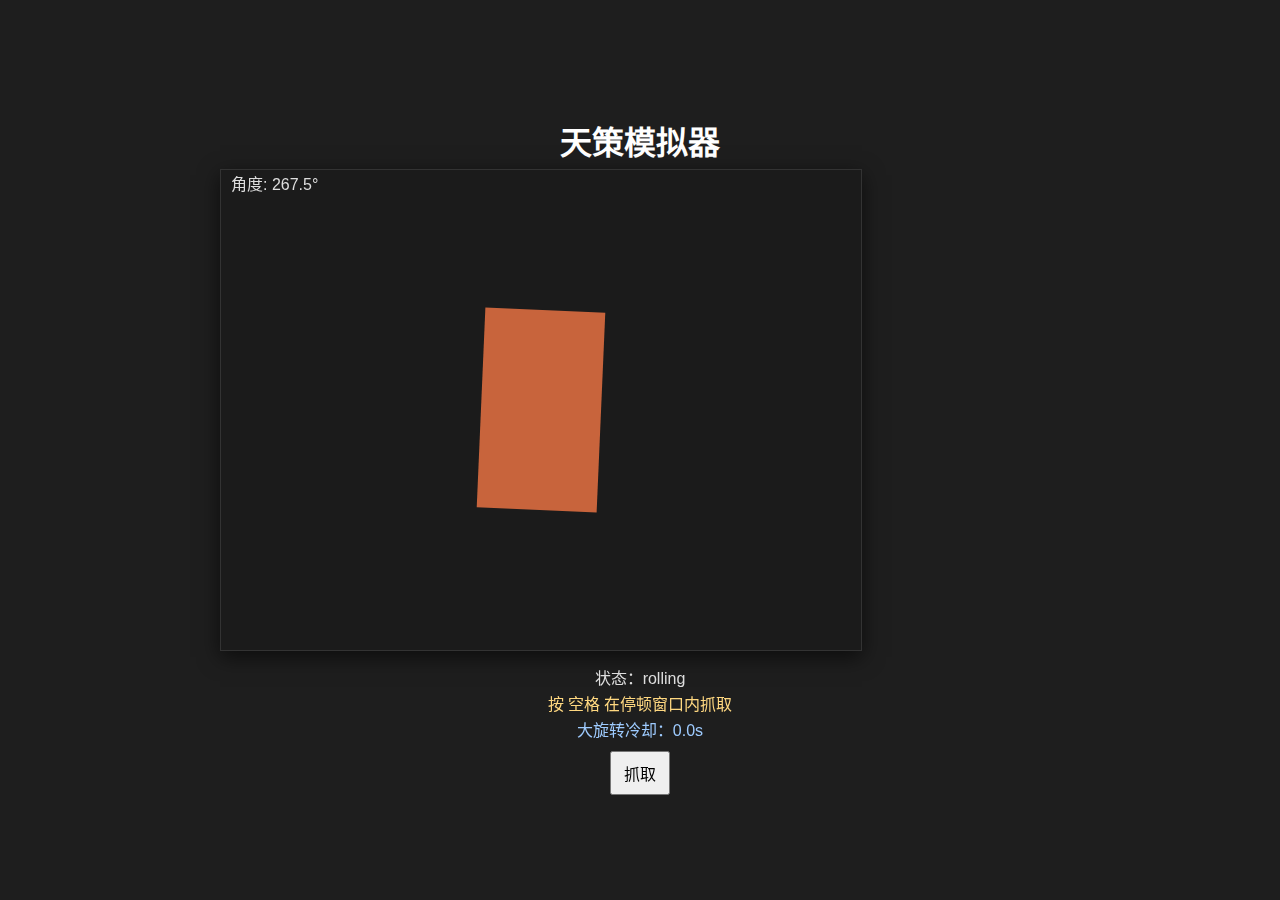
<file: index.html>
<!doctype html>
<html lang="zh-CN">
<head>
  <!-- Privacy-friendly analytics by Plausible -->
  <script async src="https://plausible.io/js/pa-l0W4i9nToI5NLXITF4gyG.js"></script>
  <script>
    window.plausible=window.plausible||function(){(plausible.q=plausible.q||[]).push(arguments)},plausible.init=plausible.init||function(i){plausible.o=i||{}};
    plausible.init()
  </script>

  <meta charset="utf-8" />
  <meta name="viewport" content="width=device-width,initial-scale=1" />
  <title>天策 — 抓取小游戏（网页版）</title>
  <link rel="stylesheet" href="styles.css">
</head>
<body>
  <div id="app">
    <h1 id="title">天策模拟器</h1>
    <div id="main">
      <canvas id="gameCanvas" width="640" height="480"></canvas>
      <div id="leftStats">
        <p id="elapsed"></p>
        <p id="failures"></p>
      </div>
    </div>
    <div id="ui">
      <p id="stateText">状态：--</p>
      <p id="hint">按 空格 在停顿窗口内抓取</p>
      <p id="cooldown">大旋转冷却：--</p>
      <button id="captureBtn" style="margin-top:8px; padding:8px 12px; font-size:16px;">抓取</button>
    </div>
  </div>
  <script src="script.js"></script>
  <script src="responsive_game.js"></script>
</body>
</html>
</file>
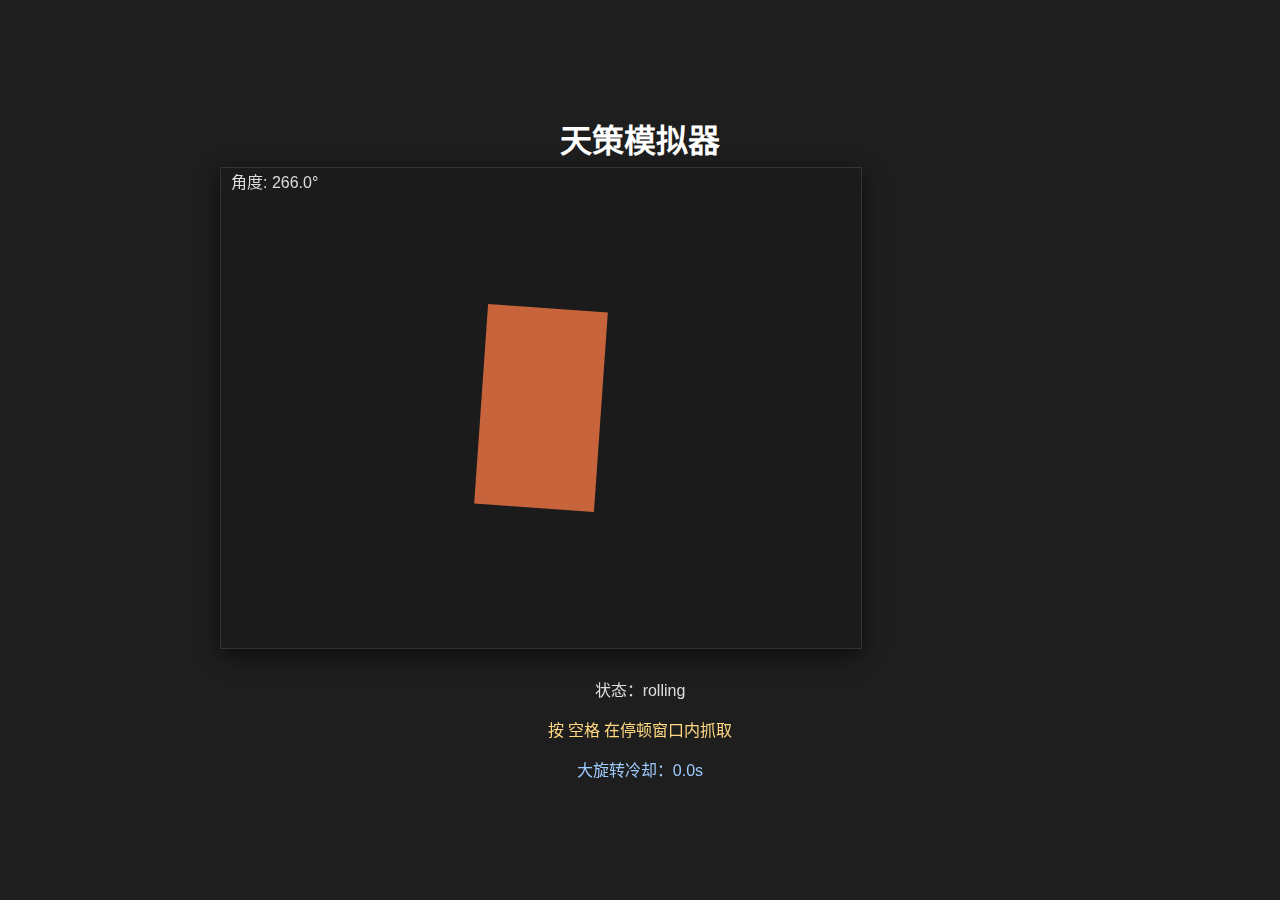
<file: tiance_single_embedded.html>
<!doctype html>
<html lang="zh-CN">
<head>
  <meta charset="utf-8" />
  <meta name="viewport" content="width=device-width,initial-scale=1" />
  <title>天策模拟器 — 单文件版</title>
  <style>
    * { box-sizing: border-box; }
    html,body{ height:100%; margin:0; font-family: Arial, Helvetica, sans-serif; background:#1e1e1e; color:#ddd }
    #app{ display:flex; align-items:center; justify-content:center; height:100%; flex-direction:column }
    #title{ color:#fff; margin:12px 0 6px 0 }
    #main{ display:flex; align-items:center; gap:18px }
    canvas{ background:#1b1b1b; border:1px solid #333; box-shadow:0 6px 20px rgba(0,0,0,0.6) }
    #leftStats{ width:180px; color:#cfe; text-align:left }
    #leftStats p{ margin:6px 0; font-size:16px }
    #ui{ margin-top:12px; text-align:center }
    #hint{ color:#ffd880 }
    #cooldown{ color:#9ecbff }
  </style>
</head>
<body>
  <div id="app">
    <h1 id="title">天策模拟器</h1>
    <div id="main">
      <canvas id="gameCanvas" width="640" height="480"></canvas>
      <div id="leftStats">
        <p id="elapsed"></p>
        <p id="failures"></p>
      </div>
    </div>
    <div id="ui">
      <p id="stateText">状态：--</p>
      <p id="hint">按 空格 在停顿窗口内抓取</p>
      <p id="cooldown">大旋转冷却：--</p>
    </div>
  </div>

  <script>
  // 单文件版 JS，与原 script.js 行为一致（略有结构调整以便内联）
  (function(){
    const canvas = document.getElementById('gameCanvas');
    const ctx = canvas.getContext('2d');
    const W = canvas.width, H = canvas.height;

    // 参数（秒）
    const ROLL_DURATION = 1.0;
    const PAUSE_DURATION = 0.2;
    const BIG_ROT_DURATION = 1.2;
    const BIG_ROT_COOLDOWN = 6.0;

    const ROLL_ANGLE = 360; // deg per roll
    const BIG_ROT_ANGLE = 720; // deg

    let state = 'rolling';
    let stateStart = performance.now();
    let baseAngle = 0; // deg
    let angle = 0; // deg
    let lastBigTime = -BIG_ROT_COOLDOWN * 1000;
    let caught = false;

    // 玩家抓取相关
    const CAPTURE_COOLDOWN = 1500; // ms
    let lastCaptureAttemptTime = -Infinity;
    let failureCount = 0;
    let failureMessage = '';
    let failureMessageTime = -Infinity;
    const FAILURE_MESSAGE_DURATION = 2000;
    // 回合开始时间（用于统计耗时）
    let roundStartTime = performance.now();

    const rectW = 200, rectH = 120;

    // 中心图片：支持内嵌 data URL（由脚本替换占位符），否则回退到同目录的 center.png
    const centerImg = new Image();
    const CENTER_DATA_URL = '__CENTER_IMAGE_DATA_URL__';
    if (CENTER_DATA_URL && CENTER_DATA_URL !== '__CENTER_IMAGE_DATA_URL__') {
      centerImg.src = CENTER_DATA_URL;
    } else {
      centerImg.src = 'img/center.png';
    }

    const stateText = document.getElementById('stateText');
    const hint = document.getElementById('hint');
    const cooldownEl = document.getElementById('cooldown');

    function nowMs() { return performance.now(); }
    function timeInStateMs(){ return nowMs() - stateStart; }
    function startState(s){ state = s; stateStart = nowMs(); }

    function decideBigRotation(now){
      if ((now - lastBigTime) >= BIG_ROT_COOLDOWN * 1000 && Math.random() < 0.5) return true;
      return false;
    }

    window.addEventListener('keydown', (e)=>{
      if (e.code === 'Space'){
        if (state === 'caught_pause'){
          caught = false;
          baseAngle = angle % 360;
          roundStartTime = nowMs();
          failureCount = 0;
          document.getElementById('elapsed').textContent = '';
          document.getElementById('failures').textContent = '';
          startState('rolling');
          return;
        }

        const now = nowMs();
        if (now - lastCaptureAttemptTime < CAPTURE_COOLDOWN) {
          return;
        }
        lastCaptureAttemptTime = now;

        if (state === 'pause' && timeInStateMs() <= PAUSE_DURATION*1000){
          caught = true;
          startState('caught_pause');
          const elapsed = (now - roundStartTime)/1000;
          document.getElementById('elapsed').textContent = `耗时：${elapsed.toFixed(2)}s`;
          document.getElementById('failures').textContent = `失败次数：${failureCount}`;
        } else {
          failureCount++;
          if (!failureMessage) {
            failureMessage = '后跳都抓不到？杂鱼';
          } else {
            failureMessage += '杂鱼';
          }
          failureMessageTime = now;
        }
      }
    });

    canvas.addEventListener('pointerdown', ()=>{
      if (state === 'caught_pause'){
        caught = false;
        baseAngle = angle % 360;
        roundStartTime = nowMs();
        failureCount = 0;
        document.getElementById('elapsed').textContent = '';
        document.getElementById('failures').textContent = '';
        startState('rolling');
        return;
      }
      const now = nowMs();
      if (now - lastCaptureAttemptTime < CAPTURE_COOLDOWN) return;
      lastCaptureAttemptTime = now;
      if (state === 'pause' && timeInStateMs() <= PAUSE_DURATION*1000){
        caught = true;
        startState('caught_pause');
        const elapsed = (now - roundStartTime)/1000;
        document.getElementById('elapsed').textContent = `耗时：${elapsed.toFixed(2)}s`;
        document.getElementById('failures').textContent = `失败次数：${failureCount}`;
      } else {
        failureCount++;
        if (!failureMessage) {
          failureMessage = '后跳都抓不到？杂鱼';
        } else {
          failureMessage += '杂鱼';
        }
        failureMessageTime = now;
      }
    });

    function update(ms){
      const now = nowMs();
      if (state === 'rolling'){
        const t = Math.min(1, timeInStateMs() / (ROLL_DURATION*1000));
        angle = baseAngle + t * ROLL_ANGLE;
        if (t >= 1.0){
          if (decideBigRotation(now)){
            lastBigTime = now;
            baseAngle = angle % 360;
            startState('big_rot');
          } else {
            baseAngle = angle % 360;
            startState('pause');
          }
        }
      } else if (state === 'pause'){
        angle = baseAngle;
        if (timeInStateMs() >= PAUSE_DURATION*1000){
          if (!caught){
            baseAngle = angle % 360;
            startState('rolling');
          }
        }
      } else if (state === 'big_rot'){
        const t = Math.min(1, timeInStateMs() / (BIG_ROT_DURATION*1000));
        angle = baseAngle + t * BIG_ROT_ANGLE;
        if (t >= 1.0){
          baseAngle = angle % 360;
          startState('rolling');
        }
      } else if (state === 'caught_pause'){
        angle = baseAngle % 360;
      }
    }

    function draw(){
      ctx.clearRect(0,0,W,H);
      ctx.save();
      ctx.translate(W/2, H/2);
      ctx.rotate(-angle * Math.PI/180);
      if (centerImg && centerImg.complete && centerImg.naturalWidth) {
        const iw = centerImg.naturalWidth, ih = centerImg.naturalHeight;
        const scale = Math.min(rectW / iw, rectH / ih);
        const drawW = iw * scale, drawH = ih * scale;
        ctx.drawImage(centerImg, -drawW/2, -drawH/2, drawW, drawH);
      } else {
        ctx.fillStyle = '#c8643c';
        ctx.fillRect(-rectW/2, -rectH/2, rectW, rectH);
      }
      ctx.restore();

      stateText.textContent = `状态：${state}`;
      if (state === 'pause'){
        const remaining = Math.max(0, PAUSE_DURATION - timeInStateMs()/1000);
        hint.textContent = `停顿窗口：${remaining.toFixed(2)}s — 在此按 空格 抓取`;
      } else if (state === 'caught_pause'){
        hint.textContent = '抓取成功！按 空格 或 点击 继续';
      } else if (state === 'big_rot'){
        const remaining = Math.max(0, BIG_ROT_DURATION - timeInStateMs()/1000);
        hint.textContent = `大旋转中：${remaining.toFixed(2)}s`;
      } else {
        hint.textContent = '按 空格 在停顿窗口内抓取';
      }

      const sinceBig = (nowMs() - lastBigTime)/1000;
      const cd = Math.max(0, BIG_ROT_COOLDOWN - sinceBig);
      cooldownEl.textContent = `大旋转冷却：${cd.toFixed(1)}s`;

      // 角度信息与失败提示
      ctx.fillStyle = '#ddd';
      ctx.font = '16px Arial';
      ctx.fillText(`角度: ${(angle%360).toFixed(1)}°`, 10, 20);

      const now = nowMs();
      if (now - failureMessageTime <= FAILURE_MESSAGE_DURATION){
        ctx.fillStyle = '#ffd080';
        ctx.font = '20px Arial';
        ctx.textAlign = 'center';
        ctx.fillText(failureMessage, W/2, H/2 - rectH/2 - 20);
      }
    }

    function loop(ms){
      update(ms);
      draw();
      requestAnimationFrame(loop);
    }

    startState('rolling');
    requestAnimationFrame(loop);
  })();
  </script>
</body>
</html>
</file>
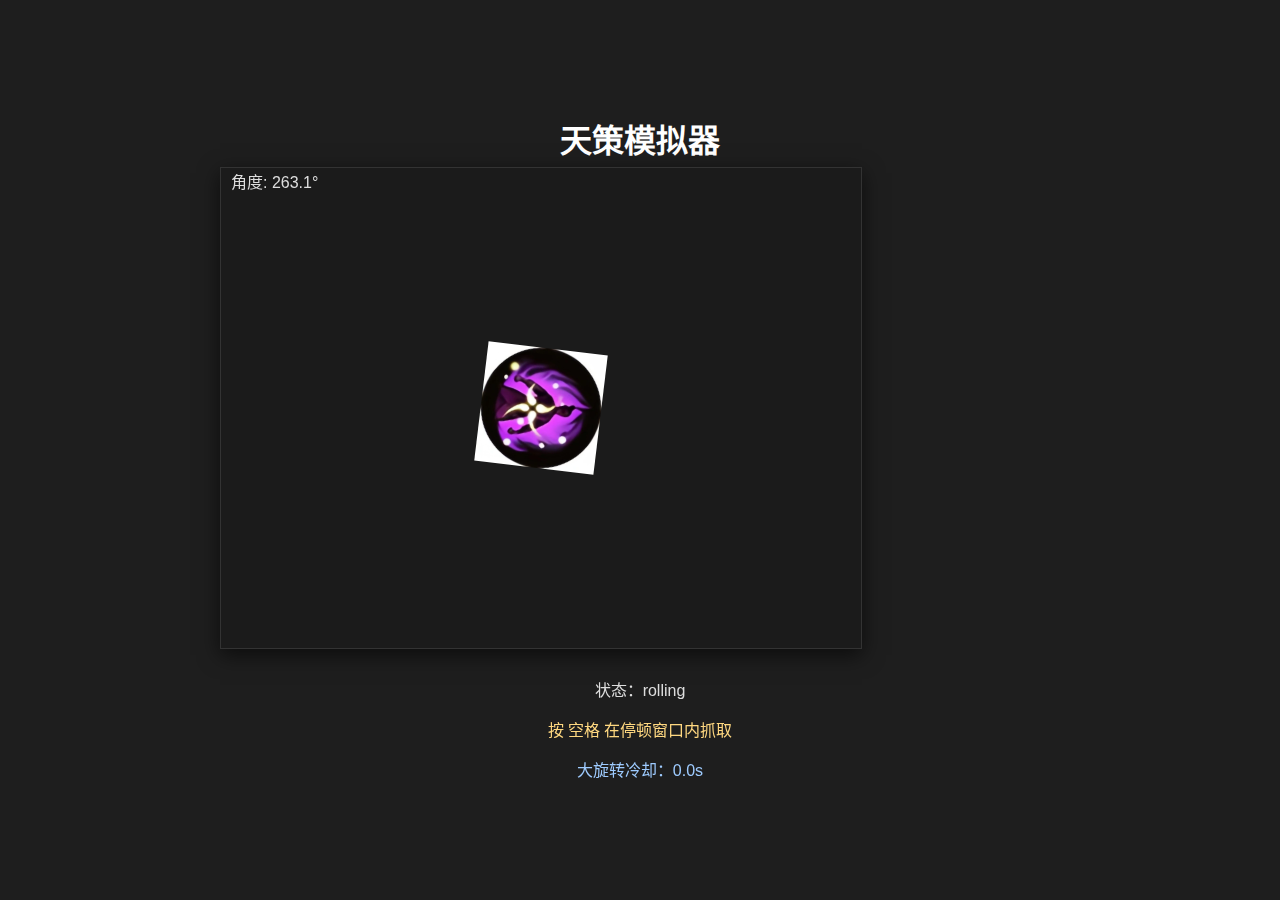
<file: 天策模拟器1.1.html>
<!doctype html>
<html lang="zh-CN">
<head>
  <meta charset="utf-8" />
  <meta name="viewport" content="width=device-width,initial-scale=1" />
  <title>天策模拟器 — 单文件版</title>
  <style>
    * { box-sizing: border-box; }
    html,body{ height:100%; margin:0; font-family: Arial, Helvetica, sans-serif; background:#1e1e1e; color:#ddd }
    #app{ display:flex; align-items:center; justify-content:center; height:100%; flex-direction:column }
    #title{ color:#fff; margin:12px 0 6px 0 }
    #main{ display:flex; align-items:center; gap:18px }
    canvas{ background:#1b1b1b; border:1px solid #333; box-shadow:0 6px 20px rgba(0,0,0,0.6) }
    #leftStats{ width:180px; color:#cfe; text-align:left }
    #leftStats p{ margin:6px 0; font-size:16px }
    #ui{ margin-top:12px; text-align:center }
    #hint{ color:#ffd880 }
    #cooldown{ color:#9ecbff }
  </style>
</head>
<body>
  <div id="app">
    <h1 id="title">天策模拟器</h1>
    <div id="main">
      <canvas id="gameCanvas" width="640" height="480"></canvas>
      <div id="leftStats">
        <p id="elapsed"></p>
        <p id="failures"></p>
      </div>
    </div>
    <div id="ui">
      <p id="stateText">状态：--</p>
      <p id="hint">按 空格 在停顿窗口内抓取</p>
      <p id="cooldown">大旋转冷却：--</p>
    </div>
  </div>

  <script>
  // 单文件版 JS，与原 script.js 行为一致（略有结构调整以便内联）
  (function(){
    const canvas = document.getElementById('gameCanvas');
    const ctx = canvas.getContext('2d');
    const W = canvas.width, H = canvas.height;

    // 参数（秒）
    const ROLL_DURATION = 1.0;
    const PAUSE_DURATION = 0.2;
    const BIG_ROT_DURATION = 1.2;
    const BIG_ROT_COOLDOWN = 6.0;

    const ROLL_ANGLE = 360; // deg per roll
    const BIG_ROT_ANGLE = 720; // deg

    let state = 'rolling';
    let stateStart = performance.now();
    let baseAngle = 0; // deg
    let angle = 0; // deg
    let lastBigTime = -BIG_ROT_COOLDOWN * 1000;
    let caught = false;

    // 玩家抓取相关
    const CAPTURE_COOLDOWN = 1500; // ms
    let lastCaptureAttemptTime = -Infinity;
    let failureCount = 0;
    let failureMessage = '';
    let failureMessageTime = -Infinity;
    const FAILURE_MESSAGE_DURATION = 2000;
    // 回合开始时间（用于统计耗时）
    let roundStartTime = performance.now();

    const rectW = 200, rectH = 120;

    // 中心图片：支持内嵌 data URL（由脚本替换占位符），否则回退到同目录的 center.png
    const centerImg = new Image();
    const CENTER_DATA_URL = '__CENTER_IMAGE_DATA_URL__';
    if (CENTER_DATA_URL && CENTER_DATA_URL !== '__CENTER_IMAGE_DATA_URL__') {
      centerImg.src = CENTER_DATA_URL;
    } else {
      centerImg.src = 'center.png';
    }

    const stateText = document.getElementById('stateText');
    const hint = document.getElementById('hint');
    const cooldownEl = document.getElementById('cooldown');

    function nowMs() { return performance.now(); }
    function timeInStateMs(){ return nowMs() - stateStart; }
    function startState(s){ state = s; stateStart = nowMs(); }

    function decideBigRotation(now){
      if ((now - lastBigTime) >= BIG_ROT_COOLDOWN * 1000 && Math.random() < 0.5) return true;
      return false;
    }

    window.addEventListener('keydown', (e)=>{
      if (e.code === 'Space'){
        if (state === 'caught_pause'){
          caught = false;
          baseAngle = angle % 360;
          roundStartTime = nowMs();
          failureCount = 0;
          document.getElementById('elapsed').textContent = '';
          document.getElementById('failures').textContent = '';
          startState('rolling');
          return;
        }

        const now = nowMs();
        if (now - lastCaptureAttemptTime < CAPTURE_COOLDOWN) {
          return;
        }
        lastCaptureAttemptTime = now;

        if (state === 'pause' && timeInStateMs() <= PAUSE_DURATION*1000){
          caught = true;
          startState('caught_pause');
          const elapsed = (now - roundStartTime)/1000;
          document.getElementById('elapsed').textContent = `耗时：${elapsed.toFixed(2)}s`;
          document.getElementById('failures').textContent = `失败次数：${failureCount}`;
        } else {
          failureCount++;
          if (!failureMessage) {
            failureMessage = '后跳都抓不到？杂鱼';
          } else {
            failureMessage += '杂鱼';
          }
          failureMessageTime = now;
        }
      }
    });

    canvas.addEventListener('pointerdown', ()=>{
      if (state === 'caught_pause'){
        caught = false;
        baseAngle = angle % 360;
        roundStartTime = nowMs();
        failureCount = 0;
        document.getElementById('elapsed').textContent = '';
        document.getElementById('failures').textContent = '';
        startState('rolling');
        return;
      }
      const now = nowMs();
      if (now - lastCaptureAttemptTime < CAPTURE_COOLDOWN) return;
      lastCaptureAttemptTime = now;
      if (state === 'pause' && timeInStateMs() <= PAUSE_DURATION*1000){
        caught = true;
        startState('caught_pause');
        const elapsed = (now - roundStartTime)/1000;
        document.getElementById('elapsed').textContent = `耗时：${elapsed.toFixed(2)}s`;
        document.getElementById('failures').textContent = `失败次数：${failureCount}`;
      } else {
        failureCount++;
        if (!failureMessage) {
          failureMessage = '后跳都抓不到？杂鱼';
        } else {
          failureMessage += '杂鱼';
        }
        failureMessageTime = now;
      }
    });

    function update(ms){
      const now = nowMs();
      if (state === 'rolling'){
        const t = Math.min(1, timeInStateMs() / (ROLL_DURATION*1000));
        angle = baseAngle + t * ROLL_ANGLE;
        if (t >= 1.0){
          if (decideBigRotation(now)){
            lastBigTime = now;
            baseAngle = angle % 360;
            startState('big_rot');
          } else {
            baseAngle = angle % 360;
            startState('pause');
          }
        }
      } else if (state === 'pause'){
        angle = baseAngle;
        if (timeInStateMs() >= PAUSE_DURATION*1000){
          if (!caught){
            baseAngle = angle % 360;
            startState('rolling');
          }
        }
      } else if (state === 'big_rot'){
        const t = Math.min(1, timeInStateMs() / (BIG_ROT_DURATION*1000));
        angle = baseAngle + t * BIG_ROT_ANGLE;
        if (t >= 1.0){
          baseAngle = angle % 360;
          startState('rolling');
        }
      } else if (state === 'caught_pause'){
        angle = baseAngle % 360;
      }
    }

    function draw(){
      ctx.clearRect(0,0,W,H);
      ctx.save();
      ctx.translate(W/2, H/2);
      ctx.rotate(-angle * Math.PI/180);
      if (centerImg && centerImg.complete && centerImg.naturalWidth) {
        const iw = centerImg.naturalWidth, ih = centerImg.naturalHeight;
        const scale = Math.min(rectW / iw, rectH / ih);
        const drawW = iw * scale, drawH = ih * scale;
        ctx.drawImage(centerImg, -drawW/2, -drawH/2, drawW, drawH);
      } else {
        ctx.fillStyle = '#c8643c';
        ctx.fillRect(-rectW/2, -rectH/2, rectW, rectH);
      }
      ctx.restore();

      stateText.textContent = `状态：${state}`;
      if (state === 'pause'){
        const remaining = Math.max(0, PAUSE_DURATION - timeInStateMs()/1000);
        hint.textContent = `停顿窗口：${remaining.toFixed(2)}s — 在此按 空格 抓取`;
      } else if (state === 'caught_pause'){
        hint.textContent = '抓取成功！按 空格 或 点击 继续';
      } else if (state === 'big_rot'){
        const remaining = Math.max(0, BIG_ROT_DURATION - timeInStateMs()/1000);
        hint.textContent = `大旋转中：${remaining.toFixed(2)}s`;
      } else {
        hint.textContent = '按 空格 在停顿窗口内抓取';
      }

      const sinceBig = (nowMs() - lastBigTime)/1000;
      const cd = Math.max(0, BIG_ROT_COOLDOWN - sinceBig);
      cooldownEl.textContent = `大旋转冷却：${cd.toFixed(1)}s`;

      // 角度信息与失败提示
      ctx.fillStyle = '#ddd';
      ctx.font = '16px Arial';
      ctx.fillText(`角度: ${(angle%360).toFixed(1)}°`, 10, 20);

      const now = nowMs();
      if (now - failureMessageTime <= FAILURE_MESSAGE_DURATION){
        ctx.fillStyle = '#ffd080';
        ctx.font = '20px Arial';
        ctx.textAlign = 'center';
        ctx.fillText(failureMessage, W/2, H/2 - rectH/2 - 20);
      }
    }

    function loop(ms){
      update(ms);
      draw();
      requestAnimationFrame(loop);
    }

    startState('rolling');
    requestAnimationFrame(loop);
  })();
  </script>
</body>
</html>
</file>
<file: styles.css>
* { box-sizing: border-box; }
html,body{ height:100%; margin:0; font-family: Arial, Helvetica, sans-serif; background:#1e1e1e; color:#ddd }
#app{ display:flex; align-items:center; justify-content:center; height:100%; flex-direction:column }
#app{ display:flex; align-items:center; justify-content:center; height:100%; flex-direction:column }
#title{ color:#fff; margin:12px 0 6px 0 }
#main{ display:flex; align-items:center; gap:18px }
canvas{ background:#1b1b1b; border:1px solid #333; box-shadow:0 6px 20px rgba(0,0,0,0.6) }
#leftStats{ width:180px; color:#cfe; text-align:left }
#leftStats p{ margin:6px 0; font-size:16px }
#ui{ margin-top:12px; text-align:center }
#stateText{ margin:2px 0 }
#hint{ margin:2px 0; color:#ffd880 }
#cooldown{ margin:2px 0; color:#9ecbff }
</file>
